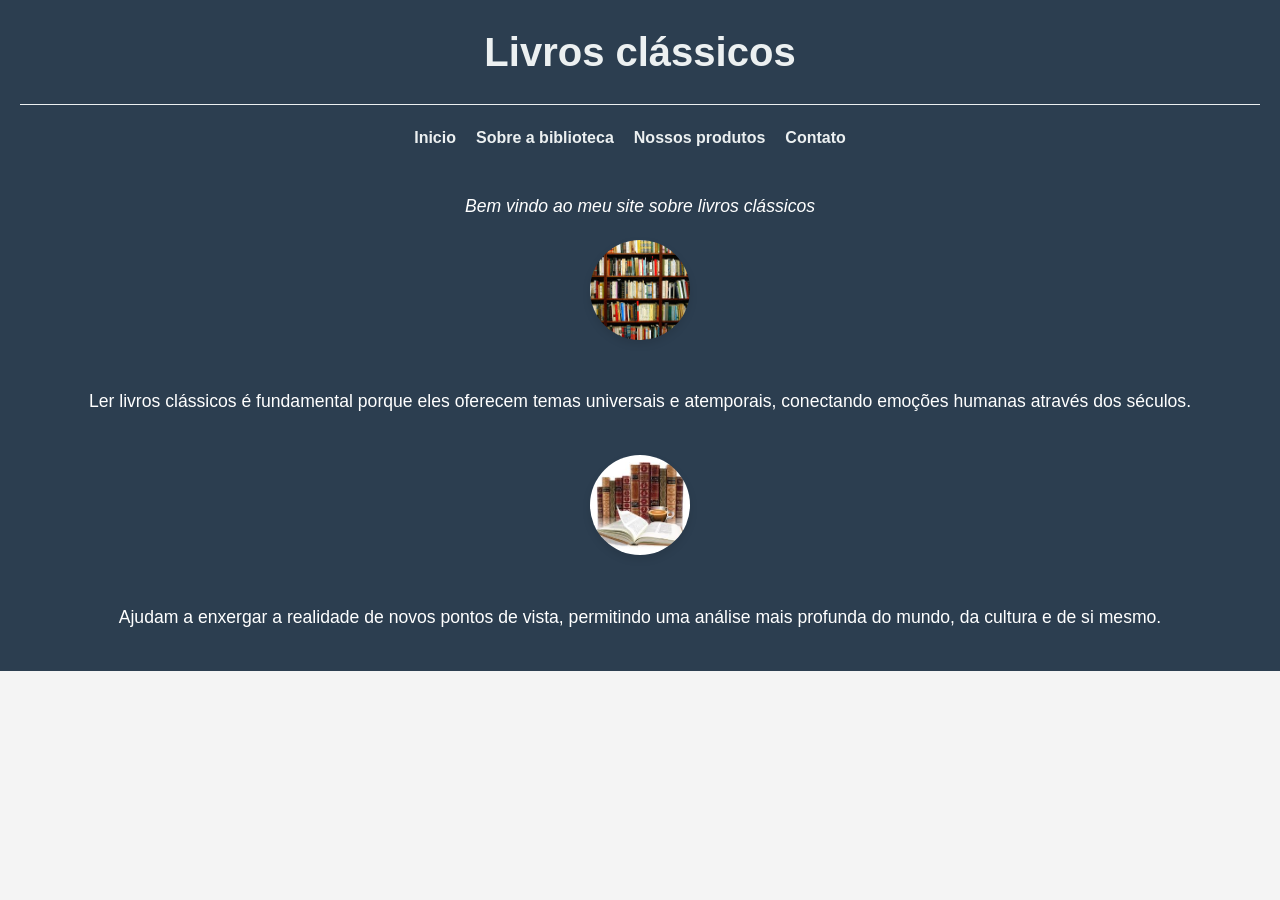
<file: index.html>
<!DOCTYPE html>
<html lang="pt-br">
<head>
    <meta charset="UTF-8">
    <meta name="viewport" content="width=device-width, initial-scale=1.0">
    <link rel="stylesheet" href="estilo.css">
    <title>Livros classicos</title>
</head>
<header>
    <b id="titulo">Livros clássicos</b>
    <hr>
    <nav id = "links">
    <a href = "index.html"> Inicio</a>
    <a href = "sobre.html"> Sobre a biblioteca</a>
    <a href = "produtos.html"> Nossos produtos</a>
    <a href = "contato.html"> Contato</a>
    <hr>
    </nav>
    <br>

<body>
<i class="texto">Bem vindo ao meu site sobre livros clássicos</i>

<nav>
    
   <img class="foto" src="biblio.jpeg" alt="Biblioteca">
   <p class="texto"> Ler livros clássicos é fundamental porque eles oferecem temas universais e atemporais,
     conectando emoções humanas através dos séculos.</p>
   <img class="foto" src="biblio2.jpeg" alt="Biblioteca">
   <p class="texto"> Ajudam a enxergar a realidade de novos pontos de vista, 
    permitindo uma análise mais profunda do mundo, da cultura e de si mesmo.</p>
</nav>

</body>

</header>

<body>
    
</body>
<footer>


</footer>

</html>
</file>
<file: estilo.css>
/* Reset básico */
* {
    margin: 0;
    padding: 0;
    box-sizing: border-box;
}

body {
    font-family: 'Arial', sans-serif;
    background-color: #f4f4f4;
    color: #333;
    line-height: 1.6;
}

/* Header */
header {
    background-color: #2c3e50;
    color: white;
    padding: 20px;
    text-align: center;
}

#titulo {
    font-size: 2.5rem;
    color: #ecf0f1;
    margin-bottom: 10px;
}

#links {
    display: flex;
    justify-content: center;
    gap: 20px;
    margin-top: 10px;
}

#links a {
    color: #ecf0f1;
    text-decoration: none;
    font-weight: bold;
    transition: color 0.3s;
}

#links a:hover {
    color: #3498db;
}

hr {
    border: none;
    height: 1px;
    background-color: #ecf0f1;
    margin: 20px 0;
}

/* Texto geral */
.texto {
    font-size: 1.1rem;
    margin: 20px 0;
    text-align: center;
}

.foto {
    height: 100px;
    width: 100px;
    border-radius: 50%;
    margin: 20px;
    box-shadow: 0 4px 8px rgba(0,0,0,0.1);
}

/* Sobre */
.historia, .missao, .atuacao {
    font-size: 1rem;
    max-width: 800px;
    margin: 20px auto;
    padding: 20px;
    background-color: white;
    border-radius: 8px;
    box-shadow: 0 2px 4px rgba(0,0,0,0.1);
}

/* Produtos */
.produtos-container {
    display: grid;
    grid-template-columns: repeat(auto-fit, minmax(250px, 1fr));
    gap: 20px;
    padding: 20px;
    max-width: 1200px;
    margin: 0 auto;
}

.produto {
    background: white;
    padding: 20px;
    border-radius: 10px;
    box-shadow: 0 4px 8px rgba(0,0,0,0.1);
    transition: transform 0.3s;
}

.produto:hover {
    transform: translateY(-5px);
}

.produto img {
    width: 100%;
    height: 200px;
    object-fit: cover;
    border-radius: 5px;
}

.produto h3 {
    margin: 15px 0 10px;
    color: #2c3e50;
}

.produto p {
    font-size: 0.9rem;
    margin-bottom: 10px;
}

.preco {
    color: #27ae60;
    font-weight: bold;
    font-size: 1.2rem;
}

/* Contato */
.container {
    background: white;
    padding: 30px;
    border-radius: 10px;
    max-width: 600px;
    margin: 20px auto;
    box-shadow: 0 4px 8px rgba(0,0,0,0.1);
}

.container h2 {
    text-align: center;
    margin-bottom: 20px;
    color: #2c3e50;
}

input, textarea {
    width: 100%;
    padding: 12px;
    margin: 10px 0;
    border: 1px solid #ddd;
    border-radius: 5px;
    font-size: 1rem;
}

button {
    background-color: #3498db;
    color: white;
    padding: 12px;
    border: none;
    border-radius: 5px;
    width: 100%;
    font-size: 1rem;
    cursor: pointer;
    transition: background-color 0.3s;
}

button:hover {
    background-color: #2980b9;
}

.mapa {
    margin-top: 30px;
    text-align: center;
}

.mapa img {
    width: 100%;
    max-width: 400px;
    border-radius: 5px;
}

/* Responsividade */
@media (max-width: 768px) {
    #titulo {
        font-size: 2rem;
    }

    #links {
        flex-direction: column;
        gap: 10px;
    }

    .produtos-container {
        grid-template-columns: 1fr;
    }

    .container {
        padding: 20px;
    }
}
    

    button:hover {
      background-color: #45a049;
    }
    .mapa {
      margin-top: 20px;
      text-align: center;
    }
    .mapa img {
      width: 100%;
      border-radius: 10px;
    }
</file>
